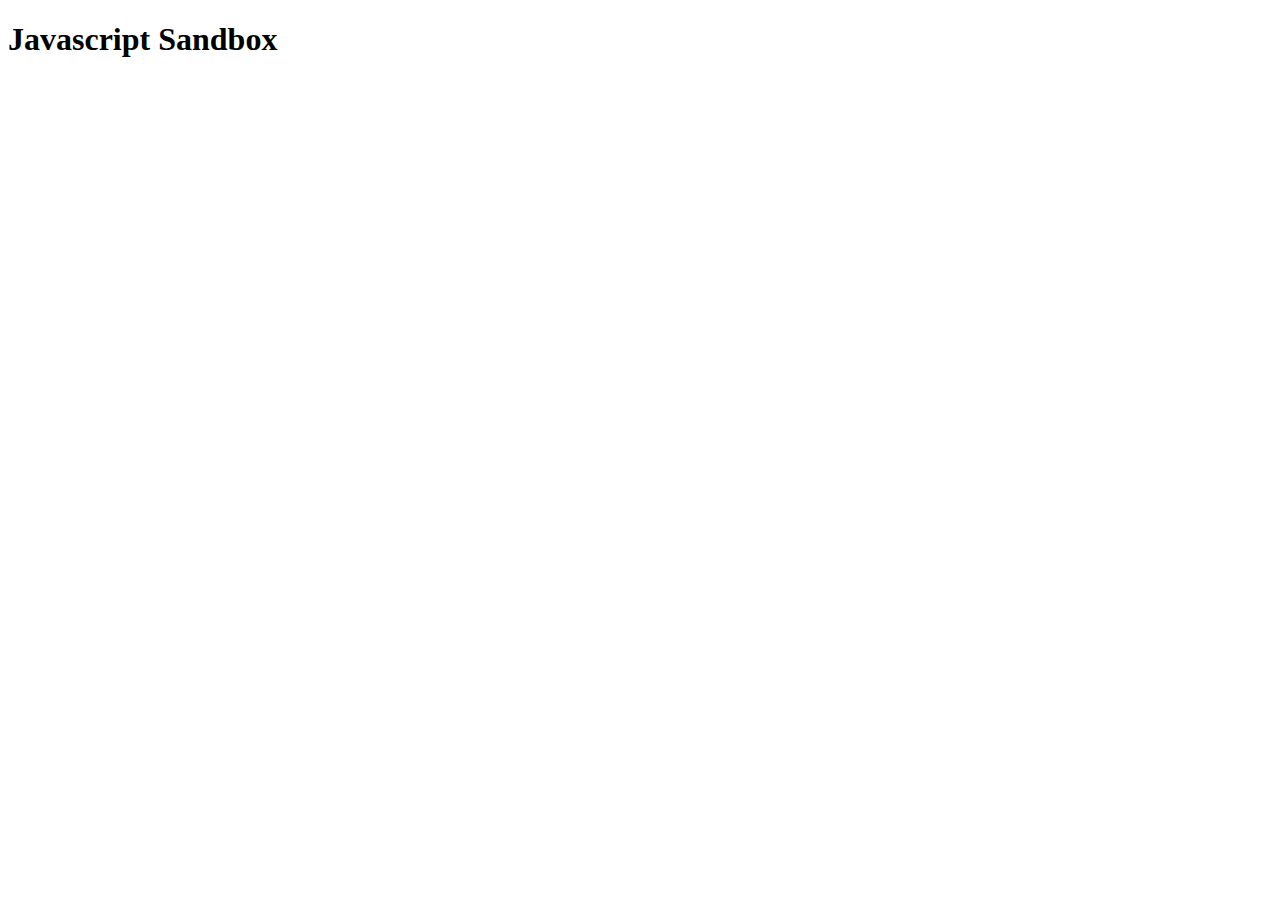
<file: index.html>
<!DOCTYPE html>
<html lang="en">
<head>
    <meta charset="UTF-8">
    <meta name="viewport" content="width=device-width, initial-scale=1.0">
    <meta http-equiv="X-UA-Compatible" content="ie=edge">
    <title>Javascript Sandbox</title>
</head>
<body>
    <h1>Javascript Sandbox</h1>
    <script src="./app.js"></script>
</body>
</html>
</file>
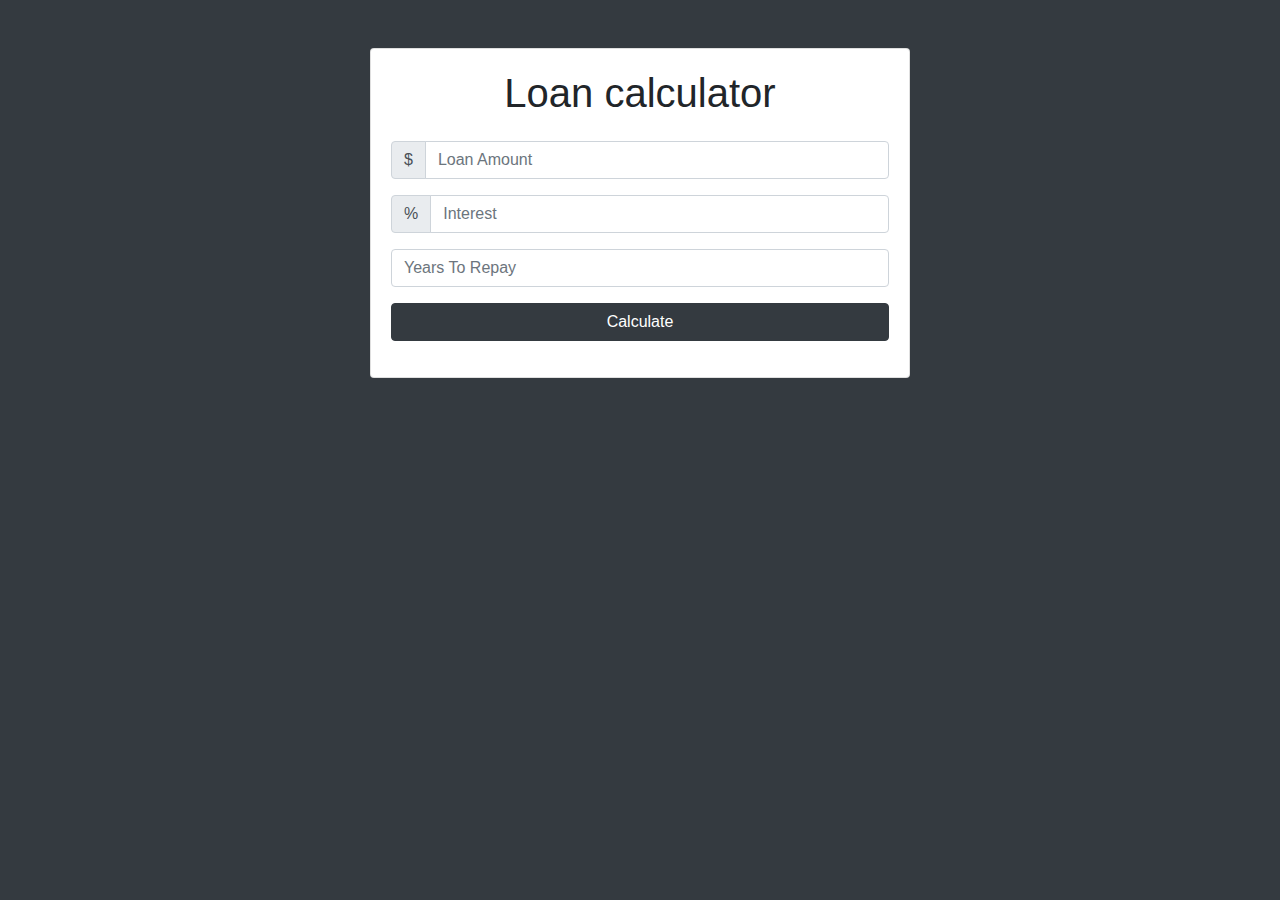
<file: loan_calculator/index.html>
<!doctype html>
<html lang="en">
  <head>
    <!-- Required meta tags -->
    <meta charset="utf-8">
    <meta name="viewport" content="width=device-width, initial-scale=1, shrink-to-fit=no">

    <!-- Bootstrap CSS -->
    <link rel="stylesheet" href="https://maxcdn.bootstrapcdn.com/bootstrap/4.0.0/css/bootstrap.min.css" integrity="sha384-Gn5384xqQ1aoWXA+058RXPxPg6fy4IWvTNh0E263XmFcJlSAwiGgFAW/dAiS6JXm" crossorigin="anonymous">

    <title>Loan calculator</title>
    <style>
        #loading, #results {
            display: none;
        }
    </style>
  </head>
  <body class="bg-dark">
        <div class="container">
            <div class="row">
                <div class="col-md-6 mx-auto">
                    <div class="card card-body text-center mt-5">
                        <h1 class="heading display-5 pb-3">Loan calculator</h1>
                        <form id="loan-form">
                            <div class="form-group">
                                <div class="input-group">
                                    <div class="input-group-prepend">
                                        <span class="input-group-text">$</span>
                                    </div>
                                    <input type="number" placeholder="Loan Amount" id="amount" class="form-control">
                                </div>
                            </div>
                            <div class="form-group">
                                <div class="input-group">
                                    <div class="input-group-prepend">
                                        <span class="input-group-text">%</span>
                                    </div>
                                    <input type="number" placeholder="Interest" id="interest" class="form-control">
                                </div>
                            </div>
                            <div class="form-group">
                                <input type="number" placeholder="Years To Repay" id="years" class="form-control">
                            </div>
                            <div class="form-group">
                                <input type="submit" value="Calculate" class="btn btn-dark btn-block">
                            </div>
                        </form>
                        <div id="loading">
                            <img src="./image/loading.gif" alt="Loading">
                        </div>
                        <div id="results" class="pt-3">
                                <div class="form-group">
                                    <div class="input-group">
                                        <div class="input-group-prepend">
                                            <span class="input-group-text">Monthly Payment</span>
                                        </div>
                                        <input type="number" disabled id="monthly-payment" class="form-control">
                                    </div>
                                </div>
                                <div class="form-group">
                                    <div class="input-group">
                                        <div class="input-group-prepend">
                                            <span class="input-group-text">Total Payment</span>
                                        </div>
                                        <input type="number" disabled id="total-payment" class="form-control">
                                    </div>
                                </div>
                                <div class="form-group">
                                    <div class="input-group">
                                        <div class="input-group-prepend">
                                            <span class="input-group-text">Total Interest</span>
                                        </div>
                                        <input type="number" disabled id="total-interest" class="form-control">
                                    </div>
                                </div>
                        </div>
                    </div>
                </div>
            </div>
        </div>    

    <!-- Optional JavaScript -->
    <!-- jQuery first, then Popper.js, then Bootstrap JS -->
    <script src="https://code.jquery.com/jquery-3.2.1.slim.min.js" integrity="sha384-KJ3o2DKtIkvYIK3UENzmM7KCkRr/rE9/Qpg6aAZGJwFDMVNA/GpGFF93hXpG5KkN" crossorigin="anonymous"></script>
    <script src="https://cdnjs.cloudflare.com/ajax/libs/popper.js/1.12.9/umd/popper.min.js" integrity="sha384-ApNbgh9B+Y1QKtv3Rn7W3mgPxhU9K/ScQsAP7hUibX39j7fakFPskvXusvfa0b4Q" crossorigin="anonymous"></script>
    <script src="https://maxcdn.bootstrapcdn.com/bootstrap/4.0.0/js/bootstrap.min.js" integrity="sha384-JZR6Spejh4U02d8jOt6vLEHfe/JQGiRRSQQxSfFWpi1MquVdAyjUar5+76PVCmYl" crossorigin="anonymous"></script>
    <script src="./app.js"></script>
  </body>
</html>
</file>
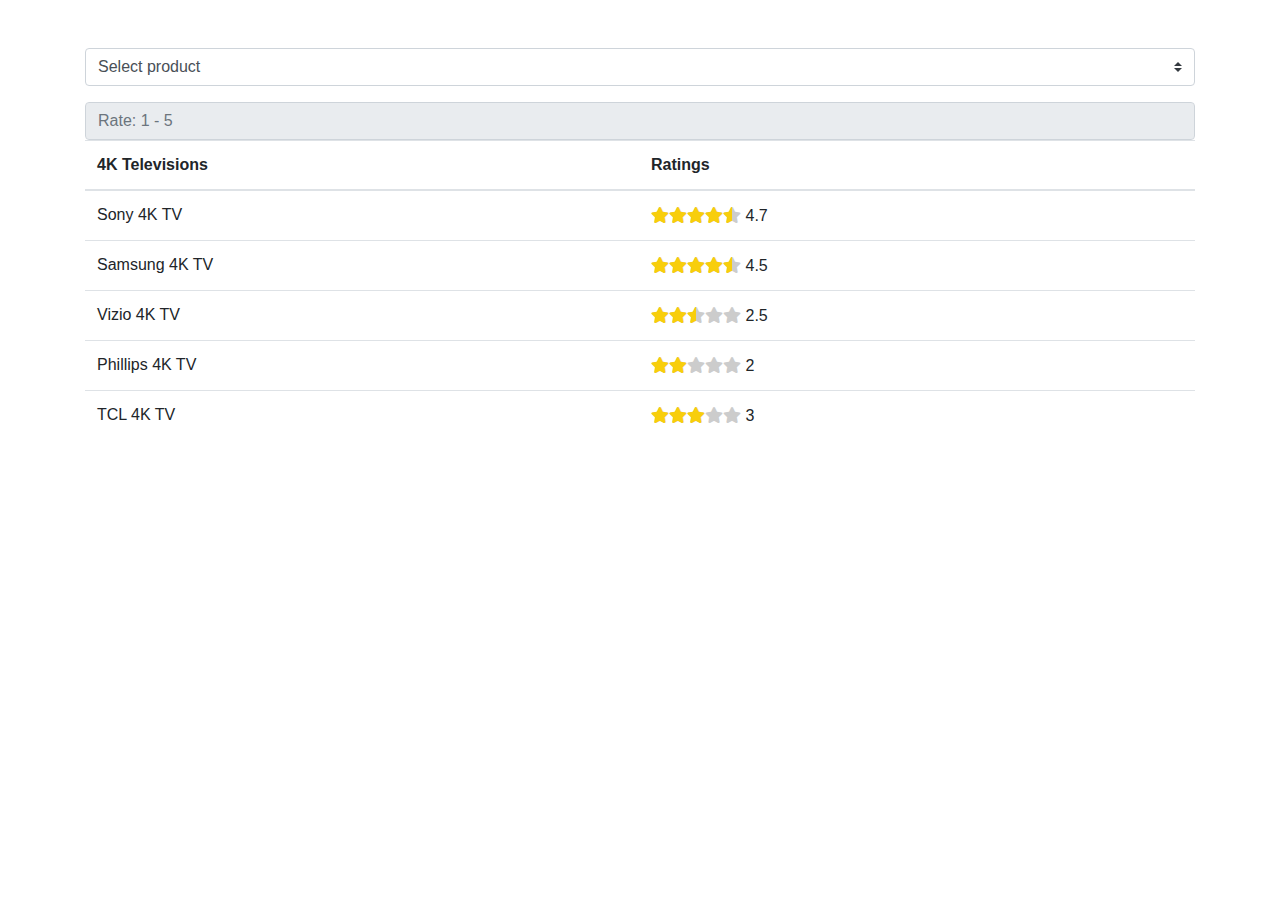
<file: rate_star/index.html>
<!DOCTYPE html>
<html lang="en">

<head>
    <meta charset="UTF-8">
    <meta name="viewport" content="width=device-width, initial-scale=1.0">
    <meta http-equiv="X-UA-Compatible" content="ie=edge">
    <title>Rate star application</title>
    <link href="https://use.fontawesome.com/releases/v5.0.8/css/all.css" rel="stylesheet">
    <link href="https://maxcdn.bootstrapcdn.com/bootstrap/4.0.0/css/bootstrap.min.css" rel="stylesheet" integrity="sha384-Gn5384xqQ1aoWXA+058RXPxPg6fy4IWvTNh0E263XmFcJlSAwiGgFAW/dAiS6JXm"
        crossorigin="anonymous">
    <link rel="stylesheet" href="./style.css">
</head>

<body>
    <div class="container mt-5">
        <div class="form-group">
            <select id="selProduct" class="form-control custom-select">
                <option value="0" disabled selected>Select product</option>
                <option value="sony">Sony 4K TV</option>
                <option value="samsung">Samsung 4K TV</option>
                <option value="vizio">Vizio 4K TV</option>
                <option value="phillips">Phillips 4K TV</option>
                <option value="tcl">TCL 4K TV</option>
            </select>
        </div>
        <div class="form-froup">
            <input type="number" name="rating-control" id="rating-control" step="0.1" max="5" placeholder="Rate: 1 - 5" disabled class="form-control">
        </div>
        <table class="table table-stripped">
            <thead>
                <tr>
                    <th>4K Televisions</th>
                    <th>Ratings</th>
                </tr>
            </thead>
            <tbody>
                <tr class="sony">
                    <td>Sony 4K TV</td>
                    <td>
                        <div class="stars-outer">
                            <div class="stars-inner">
                            </div>
                        </div>
                        <span class="number-rating"></span>
                    </td>
                </tr>
                <tr class="samsung">
                    <td>Samsung 4K TV</td>
                    <td>
                        <div class="stars-outer">
                            <div class="stars-inner">

                            </div>
                        </div>
                        <span class="number-rating"></span>
                    </td>
                </tr>
                <tr class="vizio">
                    <td>Vizio 4K TV</td>
                    <td>
                        <div class="stars-outer">
                            <div class="stars-inner">

                            </div>
                        </div>
                        <span class="number-rating"></span>
                    </td>
                </tr>
                <tr class="phillips">
                    <td>Phillips 4K TV</td>
                    <td>
                        <div class="stars-outer">
                            <div class="stars-inner">

                            </div>
                        </div>
                        <span class="number-rating"></span>
                    </td>
                </tr>
                <tr class="tcl">
                    <td>TCL 4K TV</td>
                    <td>
                        <div class="stars-outer">
                            <div class="stars-inner">

                            </div>
                        </div>
                        <span class="number-rating"></span>
                    </td>
                </tr>
            </tbody>
        </table>
    </div>
    <script src="./app.js"></script>
</body>

</html>
</file>
<file: rate_star/style.css>
.stars-outer {
    position: relative;
    display: inline-block;
}
  
.stars-inner {
    position: absolute;
    top: 0;
    left: 0;
    white-space: nowrap;
    overflow: hidden;
    width: 0;
}

.stars-outer::before {
    content: "\f005 \f005 \f005 \f005 \f005";
    font-family: "Font Awesome 5 Free";
    font-weight: 900;
    color: #ccc;
}

.stars-inner::before {
    content: "\f005 \f005 \f005 \f005 \f005";
    font-family: "Font Awesome 5 Free";
    font-weight: 900;
    color: #f8ce0b;
}
</file>
